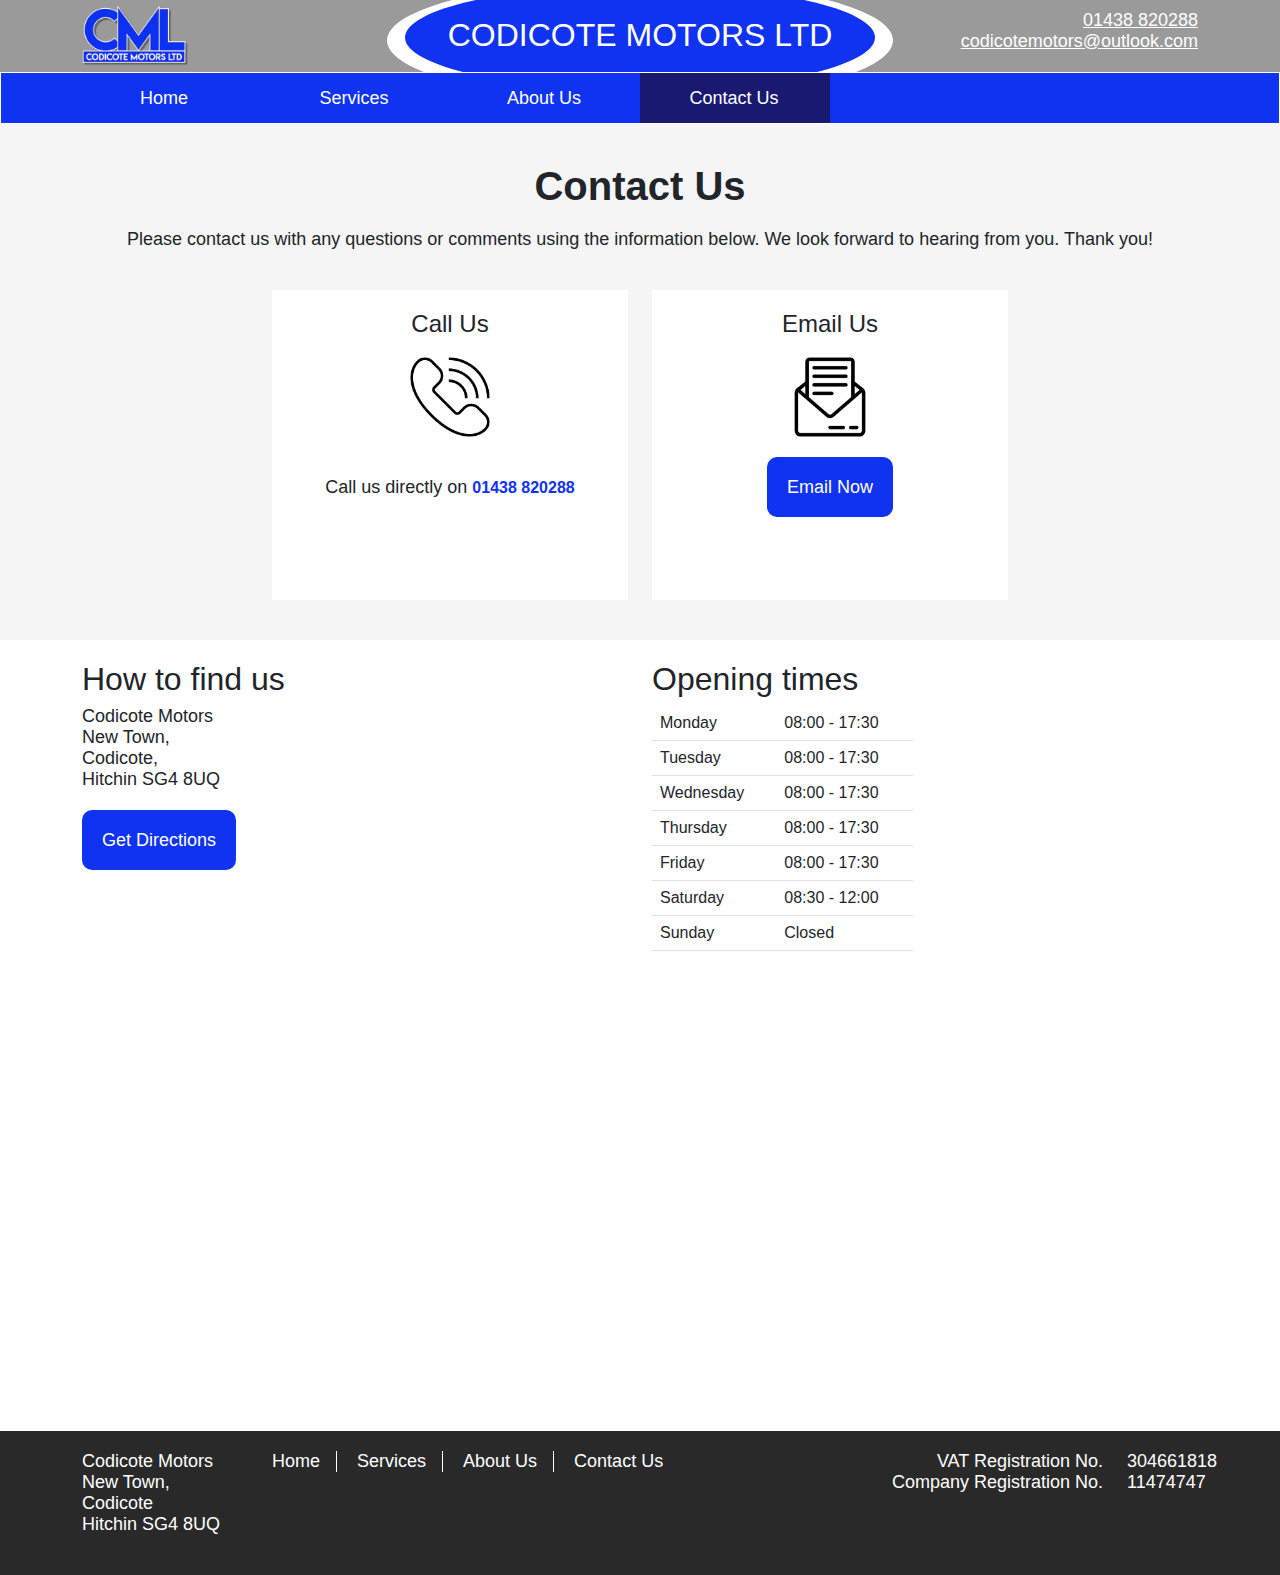
<file: contact.html>
<html>
 <head>
  <meta name="viewport" content="width=device-width, initial-scale=1, shrink-to-fit=no">
  <meta name="description" content="Codicote Motors Ltd">
  <title>Codicote Motors Ltd</title>
  <link rel="stylesheet" href="/stylesheets/bootstrap.min.css"></link>
  <link rel='stylesheet' href='/stylesheets/style.css' />
 </head>
 <body>

  <div class="shelf header-background">
   <div class="container">
    <div class="row">
     <div class="col-12">
      <div class="row header-container">
       <div class="col-xl-3 col-3">
        <img src="/images/logo.png" height=65 class="logo">
       </div>
       <div class='col-6 d-none d-xl-block heading-container'>
        <div class="heading-white-border">
         <div class="heading-blue-background">
          <div class="heading-text-container">CODICOTE MOTORS LTD</div>
         </div>
        </div>
       </div>
       <div class="col-xl-3 col-9">
        <div class="float-right header-right heading-contact-container">
         <div class="row">
          <div class="col-12">
           <a href="tel:01438 820288">01438 820288</a>
          </div>
          <div class="col-12">
           <a href="mailto:codicotemotors@outlook.com">codicotemotors@outlook.com</a>
          </div>
         </div>
        </div>
       </div>
      </div>
     </div>
    </div>
   </div>
  </div>

  <div class="shelf" style="background-color: #0F33F0; border: 1px solid white;">
   <div class="container">
    <div class="row">
     <div class="col-12">
      <div class="row menu">
       <div class="col-2 d-none d-lg-block menuitem"><a href="/">Home</a></div>
       <div class="col-3 d-lg-none d-xs-block menuitem"><a href="/">Home</a></div>
       <div class="col-2 d-none d-lg-block menuitem"><a href="/services.html">Services</a></div>
       <div class="col-3 d-lg-none d-xs-block menuitem"><a href="/services.html">Services</a></div>
       <div class="col-2 d-none d-lg-block menuitem"><a href="/about.html">About Us</a></div>
       <div class="col-3 d-lg-none d-xs-block menuitem"><a href="/about.html">About</a></div>
       <div class="col-2 d-none d-lg-block menuitem selected"><a href="/contact.html">Contact Us</a></div>
       <div class="col-3 d-lg-none d-xs-block menuitem selected"><a href="/contact.html">Contact</a></div>
      </div>
     </div>
    </div>
   </div>
  </div>

  <div class="shelf grey-shelf">
   <div class="container">
    <div class="row">
     <div class="col-12">
      
      <div class="row">
       <div class="col-12 contact-title">Contact Us</div>
      </div>

      <div class="row">
       <div class="col-12"><div class="contact-us-intro">Please contact us with any questions or comments using the information below. We look forward to hearing from you. Thank you!</div></div>   
      </div>

      <div class="row">
       <div class="d-xs-none col-md-2"></div>

       <div class="col-md-4 col-sm-12">
        <div class="contact-item-container">
         <div class="row">
          <div class="col-12"><h4>Call Us</h4></div>
         </div>
         <div class="row">
          <div class="col-12"><div class="contact-call"></div></div>
         </div>
         <div class="row">
          <div class="col-12"></div>
         </div>
         <div class="row">
          <div class="col-12 call-us-text">Call us directly on <a href="tel:01438 820288" class="phone-number">01438 820288</a></div>
         </div>
        </div>
       </div>

       <div class="col-md-4 col-sm-12">
        <div class="contact-item-container">
         <div class="row">
          <div class="col-12"><h4>Email Us</h4></div>
         </div>
         <div class="row">
          <div class="col-12"><div class="contact-email"></div></div>
         </div>
         <div class="row">
          <div class="col-12"></div>
         </div>
         <div class="row">
          <div class="col-12 email-text"><a href="mailto:codicotemotors@outlook.com" class="email-button-link">Email Now</a></div>
         </div>
        </div>
       </div>

       <div class="d-xs-none col-md-2"></div>
      </div>

     </div>
    </div>
   </div>
  </div>
   
  <div class="shelf white-shelf">
   <div class="container" style="text-align: left;">
    <div class="row">
     <div class="col-12 col-md-6">
      <div class="row">
       <div class="col-12">
        <h2>How to find us</h2>
       </div>
      </div>
      <div class="row">
       <div class="col-xs-12 address-container">
        <div>Codicote Motors</div>New Town,<br/>Codicote,<br/>Hitchin SG4 8UQ
       </div>
      </div>
      <div class="row">
       <div class="col-12 directions-container"><a href="https://maps.google.com/maps/dir//SG4+8UG+New+Town+Codicote+Hitchin/@51.8488406,-0.232809,13z/data=!4m5!4m4!1m0!1m2!1m1!1s0x48763a81706d0009:0x6677d63d45c79ab2" style="background-color: #0F33F0; border-radius: 10px; padding: 20px; text-decoration: none; color: white;">Get Directions</a></div>
      </div>
      <div class="row">
       <div class="col-12 google-map-container">
        <div class="mapouter"><div class="gmap_canvas"><iframe width="100%" height="100%" id="gmap_canvas" src="https://maps.google.com/maps?q=SG4%208UG&t=&z=13&ie=UTF8&iwloc=&output=embed" frameborder="0" scrolling="no" marginheight="0" marginwidth="0"></iframe><a href="https://putlocker-is.org"></a><br><style>.mapouter{position:relative;text-align:right;height:500px;width:100%;}</style><a href="https://www.embedgooglemap.net">embedgooglemap.net</a><style>.gmap_canvas {overflow:hidden;background:none!important;height:500px;width:100%;}</style></div></div>
       </div>
      </div>
     </div>

     <div class="col-12 col-md-3">
      <div>
       <div>
        <h2>Opening times</h2>
        <table class="table">
         <tbody>
          <tr>
           <td>
            <span class="d-none d-sm-block">Monday</span>
            <span class="d-xs-block d-sm-none">Mon</span>
           </td>
           <td>08:00 - 17:30</td>
          </tr>
          <tr>
           <td>
            <span class="d-none d-sm-block">Tuesday</span>
            <span class="d-xs-block d-sm-none">Tue</span>
           </td>
           <td>08:00 - 17:30</td>
          </tr>
          <tr>
           <td>
            <span class="d-none d-sm-block">Wednesday</span>
            <span class="d-xs-block d-sm-none">Wed</span>
           </td>
           <td>08:00 - 17:30</td>
          </tr>
          <tr>
           <td>
            <span class="d-none d-sm-block">Thursday</span>
            <span class="d-xs-block d-sm-none">Thu</span>
           </td>
           <td>08:00 - 17:30</td>
          </tr>
          <tr>
           <td>
            <span class="d-none d-sm-block">Friday</span>
            <span class="d-xs-block d-sm-none">Fri</span>
           </td>
           <td>08:00 - 17:30</td>
          </tr>
          <tr>
           <td>
            <span class="d-none d-sm-block">Saturday</span>
            <span class="d-xs-block d-sm-none">Sat</span>
           </td>
           <td>08:30 - 12:00</td>
          </tr>
          <tr>
           <td>
            <span class="d-none d-sm-block">Sunday</span>
            <span class="d-xs-block d-sm-none">Sun</span>
           </td>
           <td>Closed</td>
          </tr>
         </tbody>
        </table>
       </div>
      </div>
     </div>
    </div>
   </div>
  </div>

  <div class="shelf footer">
   <div class="container">
    <div class="row">
     <div class="col-12">
      <div class="row">
       <div class="col-12">
        <div class="row">
         <div class="col-sm-2 col-xs-12 address-container">
          <div class="row">
           <div class="col-12">Codicote Motors</div>
          </div>
          <div class="row">
           <div class="col-12">New Town,</div>
          </div>
          <div class="row">
           <div class="col-12">Codicote</div>
          </div>
          <div class="row">
           <div class="col-12">Hitchin SG4 8UQ</div>
          </div>
         </div>
         <div class="col-sm-6 col-xs-12">
          <ul class="footer-menu-list">
           <li class="footer-menu-list-item footer-menu-list-item-border"><a class="footer-menu-item-link" href="/">Home</a></li>
           <li class="footer-menu-list-item footer-menu-list-item-border"><a class="footer-menu-item-link" href="/services.html">Services</a></li>
           <li class="footer-menu-list-item footer-menu-list-item-border"><a class="footer-menu-item-link" href="/about.html">About Us</a></li>
           <li class="footer-menu-list-item"><a class="footer-menu-item-link" href="/contact.html">Contact Us</a></li>
          </ul>
         </div>
         <div class="col-sm-4 col-xs-12">
          <div class="company-container">
           <div class="row">
            <div class="col-9">VAT Registration No.</div><div class="col-3">304661818</div>
           </div>
           <div class="row">
            <div class="col-9">Company Registration No.</div><div class="col-3">11474747</div>
           </div>
          </div>  
         </div>
        </div>
       </div>
      </div>
     </div>
    </div>
   </div>
  </div>

 </body>
</html>
</file>
<file: stylesheets/style.css>
body {
  /* padding: 50px; */
  font: 18px sans-serif;
}

a {
  color: #00B7FF;
}

.header {
  width: 100%;
  height: 150px;
}

.logo {
  padding-top: 5px;
}

.shelf {
  width: 100%;
  /* height: 400px; */
}

.row-container {
  margin-right: auto;
  margin-left: auto;
  /* width: 1170px; */
  width: 100%;
  padding-left: 0;
  padding-right: 0;
}

.header-right {
  padding-top: 10px;
  text-align: right;
}

.header-right a {
  color: white;
}

.intro {
  padding: 0;
}

@media (max-width: 756px) {
  .intro {
    padding: 20px;
  }
}

.hero {
  background-image: url('/images/front.jpeg');
  background-size: contain;
  height: 490px;
  background-repeat: no-repeat;
  background-position-x: center;
}

@media (max-width: 756px) {
  .hero {
    background-size: cover;
    height: 380px;
  }
}

.hero-text {
  font-size:40px;
  font-weight: 680;
  letter-spacing: -1.28px;
  padding-top: 20px;
  padding-bottom: 20px;
  padding-right: 20px;
}

@media (max-width: 756px) {
  .hero-text {
    text-align: center;
    padding-top: 0;
  }
}

.hero-title {
  font-size: 20px;
  font-weight: bold;
}

.hero-intro-text {
  font-size: 20px;
  font-weight: 400;
  margin-bottom: 30px;
  padding-right: 20px;
}

@media (max-width: 756px) {
  .hero-intro-text {
    text-align: center;
    padding-right: 0;
  }
}

.contact-us-intro-button-container {
  margin-bottom: 20px;
}

@media (max-width: 756px) {
  .contact-us-intro-button-container {
    text-align: center;
  }
}

.about-text {
  font-size:18px;
  padding-bottom: 20px;
  padding-right: 20px;
  text-align: left;
}

@media (max-width: 756px) {
  .about-text {
    padding-top: 0;
  }
}

.services-title {
  text-align: center;
  color: white;
  font-weight: 680;
  font-size: 40px;
  padding-bottom: 10px;
}

.blue-shelf {
  background-color: #0F33F0;
  padding: 20px;
  text-align: center;
}

.services-list {
  color: white;
  font-size: 18px;
  width: 220px;
  margin: 0 auto;
}

@media (max-width: 756px) {
  .services-list {
    padding-bottom: 30px;
  }
}

.services-container {
  padding-top: 20px;
  padding-bottom: 40px;
  text-align: left;
}

.services-button-container {
  margin-top: 40px;
  margin-bottom: 20px;
}

.services-button {
  background-color: white;
  padding: 15px;
  margin-top: 40px;
  color: #0F33F0;
  text-decoration: none;
  border-radius: 10px;
}

.grey-shelf {
  background-color: #f5f5f5;
  padding: 20px;
  text-align: center;
}

.price-list {
  background-color: #f5f5f5;
  text-align: left;
}

.prices-container {
  padding: 0;
}

@media (max-width: 756px) {
  .prices-container {
    padding: 20px;
  }
}

.why-choose-us-title {
  text-align: center;
  color: black;
  font-weight: 680;
  font-size: 40px;
  padding-top: 20px;
  padding-bottom: 40px;
}

.white-shelf {
  background-color: white;
  padding: 20px;
  text-align: center;
}

.certified-by-title {
  text-align: center;
  padding-bottom: 20px;
}

.services-intro-text {
  padding-bottom: 20px;
}

.trust-my-garage-image {
  padding-top: 20px;
}

.rmi-image {
  padding-top: 40px;
}

@media (max-width: 756px) {
  .rmi-image {
    margin-top: 20px;
    padding-top: 20px;
  }
}

.aa-image {
  padding-top: 20px;
}

@media (max-width: 756px) {
  .aa-image {
    margin-top: 20px;
    padding-top: 20px;
    margin-bottom: 10px;
  }
}

.about-title-container {
  text-align: left;
  padding: 0;
}

@media (max-width: 756px) {
  .about-title-container {
    text-align: center;
  }
}

.about-title {
  margin-bottom: 20px;
  margin-top: 20px;
  font-weight: 680;
  font-size: 40px;
  padding-left: 0;
}

.contact-title {
  text-align: center;
  margin-bottom: 20px;
  margin-top: 20px;
  font-weight: 680;
  font-size: 40px;
}

@media (max-width: 756px) {
  .contact-title {
    margin-top: 0;
  }
}

@media (max-width: 756px) {
  .about-title {
    margin-bottom: 0;
    padding-left: 20px;
  }
}

.diagnostics-title {
  text-align: center;
  padding-top: 20px;
  font-size: 32px;
}

.need-to-talk-title {
  color: white;
  font-weight: 680;
}

.need-to-talk-text {
  color: white;
  padding-top: 10px;
}

.service-image {
  background-image: url('/images/mot.png');
  background-size: contain;
  height: 220px;
  background-repeat: no-repeat;
  background-position-x: right;
}

@media (max-width: 756px) {
  .service-image {
    margin-top: 0px;
    background-position-x: center;
  }
}

.workshop-image {
  background-image: url('/images/front5.jpeg');
  background-size: cover;
  height: 400px;
  background-repeat: no-repeat;
  background-position-x: left;
  background-position-y: -50px;
}

@media (max-width: 756px) {
  .workshop-image {
    margin-bottom: 0px;
    background-position-x: center;
    background-size: 70%;
    height: 300px;
  }
}

/* .about {
  background-image: url('/images/entrance.jpg');
  background-size: cover;
  height: 400px;
  background-repeat: no-repeat;
  background-position-x: right;
} */

.menu {
  background-color: #0F33F0;
  height: 50px
}

.menuitem {
  padding-top: 15px;
  padding-left: 10px;
  text-align: center;
}

.selected {
  background-color: midnightblue;
}

.menu a:hover {
  text-decoration: underline;
}

.menu a {
  color: white;
  text-decoration: none;
}

.service-item {
  text-align: center;
  padding: 20px;
}

.service-item-container {
  background-color: white;
  padding: 20px;
  margin-bottom: 20px;
  min-height: 270px;
}

.service-redirect-button {
  color: white;
  background-color: #0F33F0;
  padding: 20px;
  width: 200px;
}

.Logo-image {
  padding-top: 40px;
}

.service-icon-home {
  background-image: url('/images/home-2.png');
  background-size: contain;
  height: 80px;
  background-repeat: no-repeat;
  background-position-x: center;
  margin: 10px 10px 20px 10px;
}

.service-icon-wrench {
  background-image: url('/images/wrench-light.png');
  background-size: contain;
  height: 80px;
  background-repeat: no-repeat;
  background-position-x: center;
  margin: 10px 10px 20px 10px;
}

.service-icon-phone {
  background-image: url('/images/car-service.png');
  background-size: contain;
  height: 80px;
  background-repeat: no-repeat;
  background-position-x: center;
  margin: 10px 10px 20px 10px;
}

.contact-call {
  background-image: url('/images/phone-ringing.png');
  background-size: contain;
  height: 80px;
  background-repeat: no-repeat;
  background-position-x: center;
  margin: 10px 10px 20px 10px;
}

.contact-email {
  background-image: url('/images/mail-letter.png');
  background-size: contain;
  height: 80px;
  background-repeat: no-repeat;
  background-position-x: center;
  margin: 10px 10px 20px 10px;
}

.contact-request {
  background-image: url('/images/speech-bubble.png');
  background-size: contain;
  height: 80px;
  background-repeat: no-repeat;
  background-position-x: center;
  margin: 10px 10px 20px 10px;
}

.mot {
  background-image: url('/images/mot.png');
  background-size: contain;
  height: 80px;
  background-repeat: no-repeat;
  background-position-x: center;
  margin: 15px 0 15px 0;
}

.engine-oil {
  background-image: url('/images/engine-oil-icon.jpg');
  background-size: contain;
  height: 80px;
  background-repeat: no-repeat;
  background-position-x: center;
  margin: 10px 10px 20px 10px;
}

.contact-item-container {
  background-color: white;
  padding: 20px;
  margin-bottom: 20px;
  min-height: 310px;
}

.price-row {
  color: #0F33F0;
  padding: 6px;
}

.price {
  color: #0F33F0;
  font-weight: 680;
  font-size: 32px;
}

.price-item-container {
  background-color: white;
  padding: 20px;
  margin-bottom: 20px;
  min-height: 140px;
}

.about {
  background-image: url('/images/workshop1.jpg');
  background-size: cover;
  height: 370px;
  background-repeat: no-repeat;
  background-position-x: center;
}

.about-shelf {
  padding: 0;
}

.button-blue {
  background-color: #0F33F0;
  padding: 15px;
  color: white;
  text-decoration: none;
  border-radius: 10px;
}

.autel {
  padding-top: 32px;
  height: 200px;
  background-image: url('/images/autel.jpeg');
  background-size: contain;
  background-repeat: no-repeat;
  background-position-y: center;
  background-position-x: center;
}

@media (max-width: 756px) {
  .autel {
    padding-top: 0;
  }
}

.bosch {
  margin-top: 30px;
  height: 120px;
  background-image: url('/images/bosch-diagnostics.jpeg');
  background-size: contain;
  background-repeat: no-repeat;
  background-position-y: center;
  background-position-x: center;
}

@media (max-width: 756px) {
  .bosch {
    margin-bottom: 20px;
  }
}

.vagcom {
  margin-top: 40px;
  height: 120px;
  background-image: url('/images/vagcom.png');
  background-size: contain;
  background-repeat: no-repeat;
  background-position-y: center;
  background-position-x: center;
  position: relative;
  left: 18px;
}

@media (max-width: 756px) {
  .vagcom {
    margin-top: 0;
    position: relative;
    left: 0;
  }
}

.snap-on {
  height: 200px;
  background-image: url('/images/snap-on.png');
  background-size: 80%;
  background-repeat: no-repeat;
  background-position-y: center;
  background-position-x: center;
}

@media (max-width: 756px) {
  .snap-on {
    background-size: contain;
    margin-top: 40px;
    height: 60px;
  }
}

.address-container {
  padding-bottom: 20px;
  padding-top: 10px;
}

.directions-container {
  padding-top: 20px;
  padding-bottom: 20px;
  margin-bottom: 20px;
}

.google-map-container {
  margin-bottom: 20px;
}

.contact-us-intro {
  margin-bottom: 40px;
}

.call-us-text {
  padding-top: 20px;
}

.phone-number {
  text-decoration: none;
  color: #0F33F0;
  border-radius: 10px;
  font-size: 16px;
  font-weight: bold;
  padding-top: 10px
}

.email-text {
  padding-top: 20px;
  padding-bottom: 20px;
}

.email-button-link {
  background-color: #0F33F0;
  border-radius: 10px;
  margin: 20px;
  padding: 20px;
  text-decoration: none;
  color: white;
}

.company-container {
  text-align: right;
}

@media (max-width: 756px) {
  .company-container {
    margin-top: 20px;
    text-align: left;
  }
}

.footer {
  background-color: #292929;
  padding: 20px;
  text-align: left;
  color: white;
}

.address-container {
  padding-top: 0;
  padding-bottom: 20px;
}

.footer-menu-list {
  list-style-type: none;
  margin: 0;
  padding: 0;
  overflow: hidden;
}

.footer-menu-list-item {
  float: left;
}

.footer-menu-list-item-border {
  border-right: 1px solid white;
  margin-right: 20px;
}

.footer-menu-item-link {
  display: block;
  color: white;
  text-align: left;
  padding: 0 16px 0 0;
  text-decoration: none;
}

.header-background {
  background-color: #9A9A9A;
}

.header-container {
  background-color: #9A9A9A;
  height: 72px;
  overflow: hidden;
}

.heading-container {
  position: relative;
  top: -20px;
}

@media (max-width: 756px) {
  .heading-contact-container {
    font-size: 14px;
  }
}

.heading-white-border {
  background-color: white;
  border-radius: 50%;
  height: 121px;
  padding: 0px 18px 0 18px;
  width: 506px;
  margin: 0 auto;
}

.heading-blue-background {
  background-color: #0F33F0;
  border-radius: 50%;
  height: 105px;
  position: relative;
  top: 5px;
}

.heading-text-container {
  color: white;
  position: relative;
  top: 15px;
  font-size: 32px;
  text-align: center;
  position: relative;
  top: 32px;
  letter-spacing: 0px;
}
</file>
